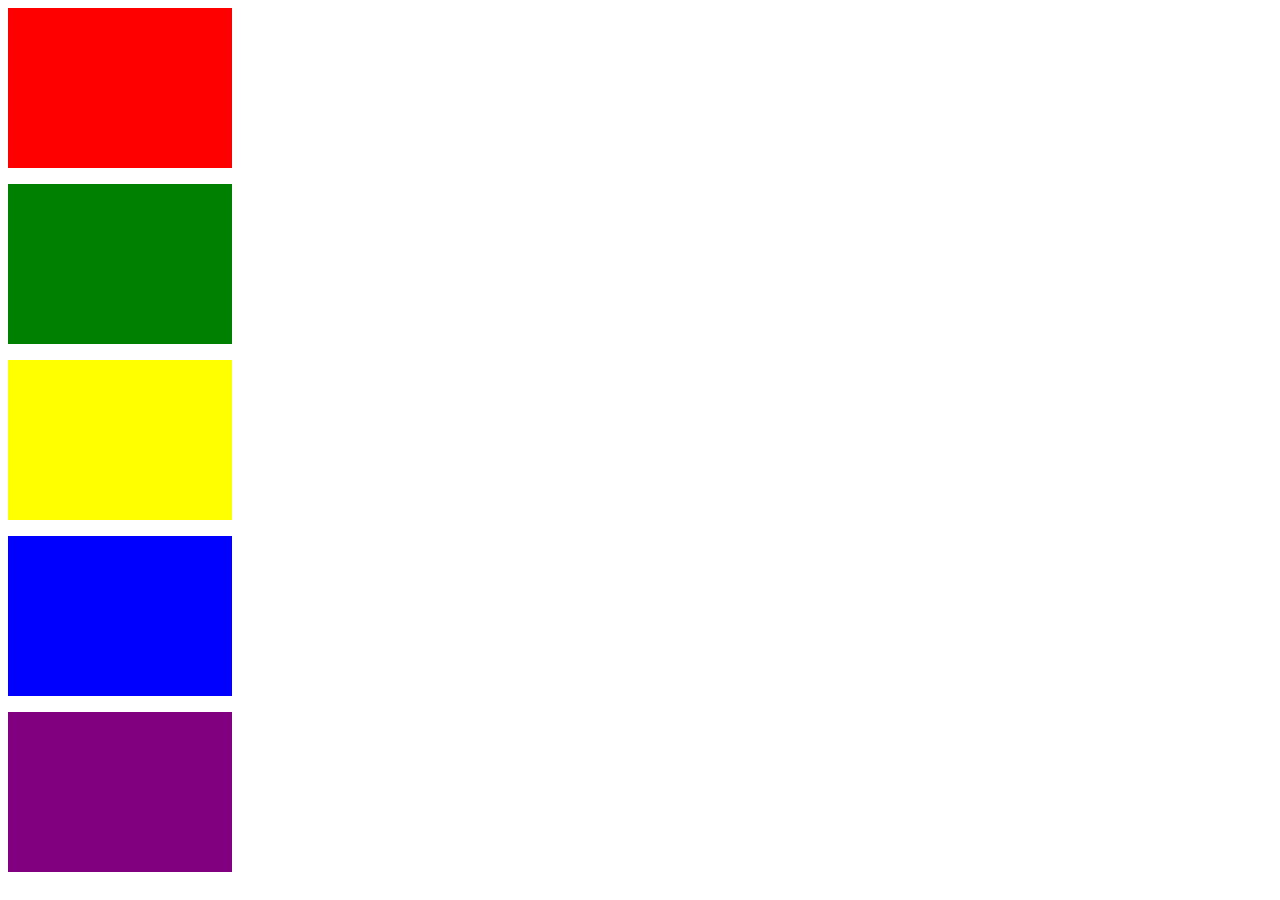
<file: animations/index.html>
<!DOCTYPE html>
<html lang="en">
<head>
    <meta charset="UTF-8">
    <meta name="viewport" content="width=device-width, initial-scale=1.0">
    <title>Animation</title>
    <link rel="stylesheet" href="style.css">
</head>
<body>
    <div id="red_block"></div>
    <div id="green_block"></div>
    <div id="yellow_block"></div>
    <div id="blue_block"></div>
    <div id="purple_block"></div>
</body>
</html>
</file>
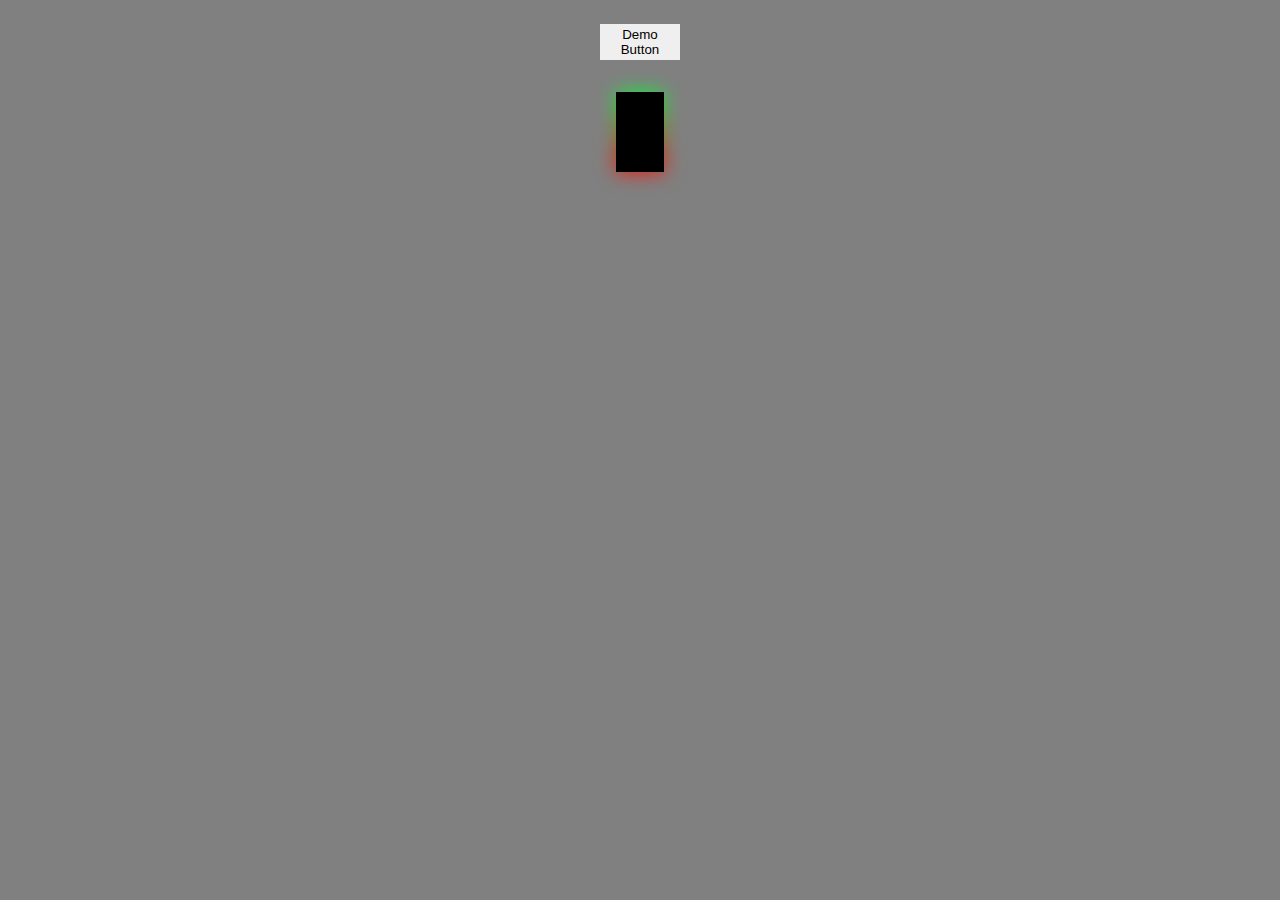
<file: button_animation/index.html>
<!DOCTYPE html>
<html lang="en">
<head>
    <meta charset="UTF-8">
    <meta name="viewport" content="width=device-width, initial-scale=1.0">
    <title>Document</title>
    <link rel="stylesheet" href="style.css">
</head>
<body>
    <button>
        Demo Button
    </button>

    <div></div>
</body>
</html>
</file>
<file: button_animation/style.css>
body {
    display: flex;
    flex-direction: column;
    align-items: center;
    background-color: gray;
}


button {
    display: flex;
    flex-direction: column;
    align-items: center;
    font-family: sans-serif;
    border: none;
    width: 5rem;
    margin: 1rem;
}

button::before {
    content: "";
    background: red;
    height: 2px;
    width: 0;
    display: block;
}

button::after {
    content: "";
    background: red;
    height: 2px;
    display: block;
    width: 0;
}

button:hover::before {
    animation: increaseWidth 0.6s forwards linear;
}

button:hover::after {
    animation: increaseWidth 0.6s forwards linear;
}

@keyframes increaseWidth {
    from{width: 0;}
    to{width: 5rem;}
}


@property --gradient-angle {
    syntax: "<angle>";
    initial-value: 0deg;
    inherits: false;
}

div {
    background-color: black;
    width: 3rem;
    height: 5rem;
    margin: 1rem;
    position: relative;
}

div::after {
    content: "";
    position: absolute;
    inset: 0;
    z-index: -1;
    background: rgb(255,0,0);
    background: linear-gradient(var(--gradient-angle), rgba(255,0,0,1) 0%, rgba(0,255,60,1) 100%);
    animation: rotation 5s linear infinite;
}
div::after {
    filter: blur(10px);
}

@keyframes rotation {
    0%{--gradient-angle: 0deg;}
    100%{--gradient-angle: 360deg;}
}
</file>
<file: animations/style.css>
/* Elements to animate */

#red_block {
    width: 14rem;
    height: 10rem;
    background-color: red;
    margin-bottom: 1rem;
    top: 0;

    /*                    fill mode: where it is at end of animation */
    animation: goRight 3s forwards, jump 1s 0.4s ease;
}

#green_block {
    width: 14rem;
    height: 10rem;
    background-color: green;
    margin-bottom: 1rem;
    
    animation-name: goRight;
    animation-duration: 3s;
    /* make object tp back to where it came from at end of animation */
    animation-fill-mode: none;
    /* delay animation */
    animation-delay: 0.2s;
}

#yellow_block {
    width: 14rem;
    height: 10rem;
    background-color: yellow;
    margin-bottom: 1rem;
    
    animation-name: flyby;
    animation-duration: 3s;
    /* loop for animation */
    animation-iteration-count: infinite;
    /* stop smoothness (start slow, speed up in middle, end slow) */
    animation-timing-function: linear; /* ease = default, linear = constant speed, ease-in = start slow, ease-out = end slow | there is also cubic-bezier (online tool (cubic-bezier.com))*/
}

#blue_block {
    width: 14rem;
    height: 10rem;
    background-color: blue;
    margin-bottom: 1rem;

    animation-name: flyby;
    animation-duration: 3s;
    animation-iteration-count: infinite;
    /* reverse animation */
    animation-direction: reverse; /* alternate = back and forth */
}

/* animation shorthand */
#purple_block {
    width: 14rem;
    height: 10rem;
    background-color: purple;

    animation: wind 20s linear infinite reverse; /* first is animation-name, duration, delay, timing-function, iteration count, direction, fill-mode*/
}

/* keyframes */

@keyframes goRight {
    from{ transform: translateX(0);}
    to{transform: translateX(500px);}
}

@keyframes flyby {
    from{transform: translateX(-400px);}
    to{transform: translateX(2300px);}
}

@keyframes wind {
    from{transform: translateX(-14rem);}
    to{transform: translateX(100%);}
}

/* chained animation */
@keyframes jump {
    0%{top: 0;}
    50%{top: -40px;}
    100%{top: 0;}
}
</file>
